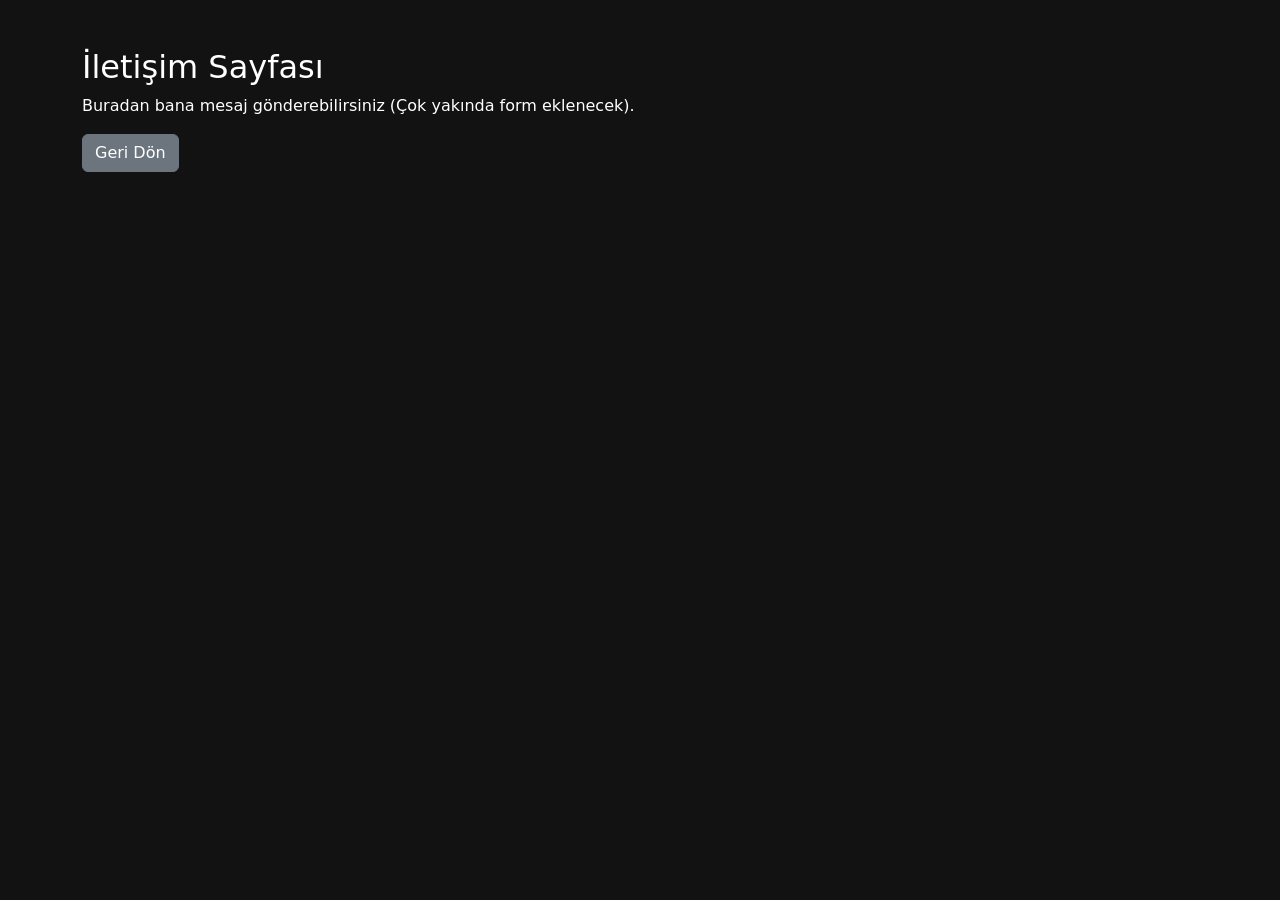
<file: templates/contact.html>
<!DOCTYPE html>
<html lang="tr">
<head>
    <meta charset="UTF-8">
    <title>İletişim | CV</title>
    <link href="https://cdn.jsdelivr.net/npm/bootstrap@5.3.0/dist/css/bootstrap.min.css" rel="stylesheet">
    <style>
        body { background-color: #121212; color: white; }
    </style>
</head>
<body>
    <div class="container mt-5">
        <h2>İletişim Sayfası</h2>
        <p>Buradan bana mesaj gönderebilirsiniz (Çok yakında form eklenecek).</p>
        <a href="/" class="btn btn-secondary">Geri Dön</a>
    </div>
</body>
</html>
</file>
